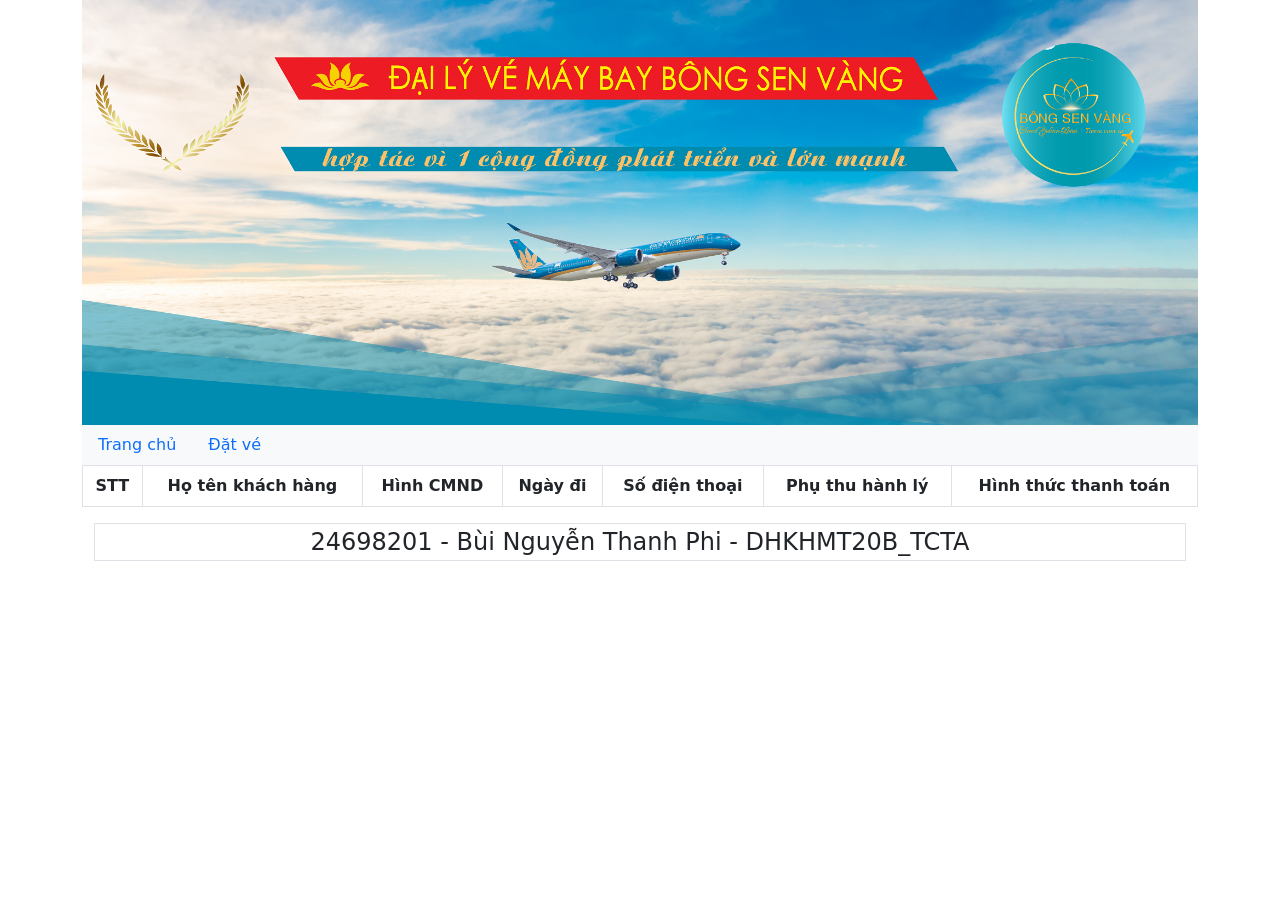
<file: HTML/D1.html>
<!DOCTYPE html>
<html lang="en">
<head>
    <meta charset="UTF-8">
    <meta name="viewport" content="width=device-width, initial-scale=1.0">
    <title>Đề 1</title>
    <link rel="stylesheet" href="../CSS/main.css">
    <link rel="stylesheet" href="../CSS/bootstrap.css">
    <script src="../JS/bootstrap.bundle.min.js"></script>
    <script src="../JS/D1.js"></script>
</head>
<body>
    <div class="container">
        <div class="row">
            <div class="col-md-12">
                <img class="w-100 h-80" src="../IMG/HINH1.jpg" alt="">
            </div>
        </div>
        <div class="row">
            <div class="col-md-12">
                <ul class="nav bg-light">
                    <li class="nav-item">
                        <a class="nav-link" href="#">Trang chủ</a>
                    </li>
                    <li class="nav-item">
                        <a class="nav-link" href="#" data-bs-toggle="modal" data-bs-target="#myModal">
                            Đặt vé
                        </a>
                    </li>
                </ul>
            </div>
        </div>
        <div class="row">
            <div class="col-md-12 table-responsive">
                <table class="table table-bordered">
                    <thead>
                        <tr>
                            <th>STT</th>
                            <th>Họ tên khách hàng</th>
                            <th>Hình CMND</th>
                            <th>Ngày đi</th>
                            <th>Số điện thoại</th>
                            <th>Phụ thu hành lý</th>
                            <th>Hình thức thanh toán</th>
                        </tr>
                    </thead>
                    <tbody id="thongTin" class="text-center align-middle">
                        <!-- Chỗ lưu thông tin -->
                    </tbody>
                </table>
            </div>
        </div>
        <div class="row ps-4 pe-4 text-center fs-4">
            <div class="col-md-12 border">
                24698201 - Bùi Nguyễn Thanh Phi - DHKHMT20B_TCTA
            </div>
        </div>
    </div>
    <div class="modal" id="myModal">
        <div class="modal-dialog">
            <div class="modal-content">
                <div class="modal-header">
                    <h3>ĐẶT VÉ TRỰC TUYẾN</h3>
                    <button type="button" class="btn-close shadow-none" data-bs-dismiss="modal"></button>
                </div>
                <div class="modal-body">
                    <form action="">
                        <div class="mb-2 mt-2">
                            <label for="ten" class="label-control mb-2">Họ tên khách hàng</label>
                            <input type="text" name="ten" id="ten" class="form-control shadow-none" onblur="kiemTraHoTen()">
                            <span id="orr1"></span>
                        </div>
                        <div class="mb-2">
                            <label for="hinh" class="label-control mb-2">Hình CMND</label>
                            <input type="file" name="hinh" id="hinh" class="form-control shadow-none" onblur="kiemTraAnh()">
                            <span id="orr4"></span>
                        </div>
                        <div class="mb-2">
                            <label for="nd" class="label-control mb-2">Ngày đi</label>
                            <input type="date" name="nd" id="nd" class="form-control shadow-none" onblur="kiemTraNgayDi()">
                            <span id="orr3"></span>
                        </div>
                        <div class="mb-2">
                            <label for="sdt" class="label-control mb-2">Số điện thoại</label>
                            <input type="tel" name="sdt" id="sdt" class="form-control shadow-none" onblur="kiemTraSoDienThoai()">
                            <span id="orr2"></span>
                        </div>
                        <div class="mb-2">
                            <label for="hlkg" class="label-control mb-2">Hành lý ký gửi</label>
                            <select name="hlkg" id="hlkg" class="form-select shadow-none mb-2" onchange="tinhTien(this.value)">
                                <option value="210000">15kg</option>
                                <option value="250000">25kg</option>
                                <option value="300000">35kg</option>
                            </select>
                        </div>
                        <div class="mb-2">
                            <label for="pthl" class="label-control mb-2">Phụ thu hành lý</label>
                            <input type="text" name="pthl" id="pthl" class="form-control shadow-none mb-2" value="0" readonly>
                        </div>
                        <div class="mb-2">
                            <label for="tt" class="label-control">Hình thức thanh toán</label>
                            <div class="form-check form-check-inline">
                                <input class="form-check-input" type="radio" name="paymentMethod" id="payCK" value="Chuyển khoản" checked>
                                <label class="form-check-label" for="payCK">Chuyển khoản</label>
                            </div>
                            <div class="form-check form-check-inline">
                                <input class="form-check-input" type="radio" name="paymentMethod" id="payTM" value="Tiền mặt">
                                <label class="form-check-label" for="payTM">Tiền mặt</label>
                            </div>
                        </div>
                        <div class="mb-2">
                            <button type="button" class="btn btn-primary" onclick="luuThongTin()">Đặt vé</button>
                        </div>
                    </form>
                </div>
                <div class="modal-footer">
                    <button type="button" class="btn btn-danger" data-bs-dismiss="modal">Close</button>
                </div>
            </div>
        </div>
    </div>
</body>
</html>
</file>
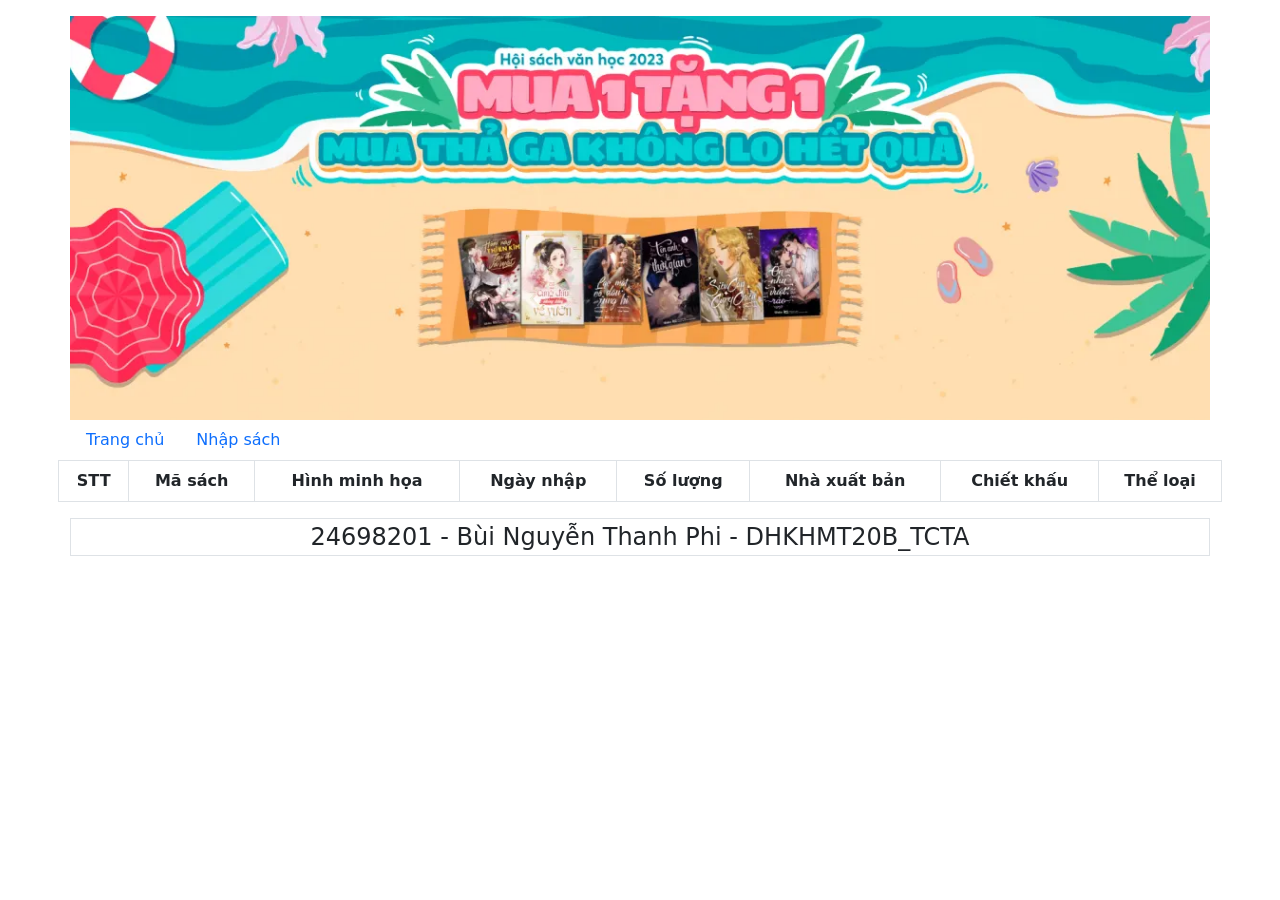
<file: HTML/D2.html>
<!DOCTYPE html>
<html lang="en">
<head>
    <meta charset="UTF-8">
    <meta name="viewport" content="width=device-width, initial-scale=1.0">
    <title>Đề 2</title>
    <link rel="stylesheet" href="../CSS/main.css">
    <link rel="stylesheet" href="../CSS/bootstrap.min.css">
    <script src="../JS/bootstrap.bundle.min.js"></script>
    <script src="../JS/D2.js"></script>
</head>
<body>
    <div class="container px-0 py-3">
        <div class="row">
            <div class="col-md-12">
                <img class="w-100 h-100" src="../IMG/HINH2.jpg" alt="">
            </div>
        </div>
        <div class="row">
            <div class="col-md-12">
                <ul class="nav">
                    <li class="nav-item">
                        <a href="" class="nav-link">Trang chủ</a>
                    </li>
                    <li class="nav-item">
                        <a href="" class="nav-link" data-bs-toggle="modal" data-bs-target="#myModal">
                            Nhập sách
                        </a>
                    </li>
                </ul>
            </div>
        </div>
        <div class="row">
            <table class="table table-bordered">
              <thead>
                <tr>
                  <th scope="col">STT</th>
                  <th scope="col">Mã sách</th>
                  <th scope="col">Hình minh họa</th>
                  <th scope="col">Ngày nhập</th>
                  <th scope="col">Số lượng</th>
                  <th scope="col">Nhà xuất bản</th>
                  <th scope="col">Chiết khấu</th>
                  <th scope="col">Thể loại</th>
                </tr>
              </thead>
              <tbody id="luuThongTin" class="text-center align-middle">
                <!--  -->
              </tbody>
            </table>
        </div>
        <div class="row g-0">
            <div class="col-md-12 text-center border">
                <span class="fs-4">24698201 - Bùi Nguyễn Thanh Phi - DHKHMT20B_TCTA</span>
            </div>
        </div>
    </div>

     
     <!-- Modal -->
     <div class="modal fade" id="myModal">
       <div class="modal-dialog">
         <div class="modal-content">
           <div class="modal-header">
             <h5 class="modal-title" id="staticBackdropLabel">PHIẾU NHẬP KHO TRỰC TUYẾN</h5>
             <button type="button" class="btn-close" data-bs-dismiss="modal" aria-label="Close"></button>
           </div>
           <div class="modal-body">
                <!-- Mã sách -->
                <div class="mb-3">
                    <label class="mb-1" for="maSach">Mã Sách</label>
                    <input type="text" name="maSach" id="maSach" class="form-control" onblur="kiemTraMaSach()">
                    <span id="orr1"></span>
                </div>
                <!-- Hình minh họa -->
                <div class="mb-3">
                    <label class="mb-1" for="hinhMinhHoa">Hình Minh Họa</label>
                    <input type="file" name="hinhMinhHoa" id="hinhMinhHoa" class="form-control" onblur="kiemTraAnh()">
                    <span id="orr2"></span>
                </div>
                <!-- Ngày nhập -->
                <div class="mb-3">
                    <label class="mb-1" for="ngayNhap">Ngày Nhập</label>
                    <input type="date" name="ngayNhap" id="ngayNhap" class="form-control" onblur="kiemTraNgayNhap()">
                    <span id="orr3"></span>
                </div>
                <!-- Số lượng -->
                <div class="mb-3">
                    <label class="mb-1" for="soLuong">Số lượng</label>
                    <input type="text" name="soLuong" id="soLuong" class="form-control" onblur="kiemTraSoLuong()">
                    <span id="orr4"></span>
                </div>
                <!-- Nhà xuất bản -->
                <div class="mb-3">
                    <label class="mb-1" for="nhaXuatBan">Nhà xuất bản</label>
                    <select name="nhaXuatBan" id="nhaXuatBan" class="form-select" onchange="tinhChietKhau(this.value)">
                        <option value="">-- Chọn nhà xuất bản --</option>
                        <option value="25">NXB Trẻ</option>
                        <option value="20">NXB Kim Đồng</option>
                        <option value="30">NXB Thế Giới Mới</option>
                        <option value="35">NXB Tri Thức</option>
                    </select>
                </div>
                <!-- Chiết khấu -->
                <div class="mb-3">
                    <label class="mb-1" for="chietKhau">Chiết Khấu</label>
                    <input type="text" name="chietKhau" id="chietKhau" class="form-control" readonly>
                </div>
                <!-- Thể loại -->
                <div class="mb-3">
                    <label class="mb-1" for="theLoai">Thể Loại</label> <br>
                    <div class="form-check form-check-inline">
                        <input class="form-check-input" type="checkbox" name="vanHoc" id="vanHoc" value="Văn học">
                        <label class="form-check-label" for="vanHoc">Văn học</label>
                    </div>
                    <div class="form-check form-check-inline">
                        <input class="form-check-input" type="checkbox" name="khoaHoc" id="khoaHoc" value="Khoa học">
                        <label class="form-check-label" for="khoaHoc">Khoa học</label>
                    </div>
                    <div class="form-check form-check-inline">
                        <input class="form-check-input" type="checkbox" name="thieuNhi" id="thieuNhi" value="Thiếu nhi">
                        <label class="form-check-label" for="thieuNhi">Thiếu nhi</label>
                    </div>
                    
                </div>
                <!-- Button Nhập kho -->
                <div class="mb-3">
                    <button type="button" class="btn btn-primary" onclick="luuThongTin()">Nhập Kho</button>
                </div>
           </div>
           <div class="modal-footer">
             <button type="button" class="btn btn-danger" data-bs-dismiss="modal">Close</button>
           </div>
         </div>
       </div>
     </div>
</body>
</html>
</file>
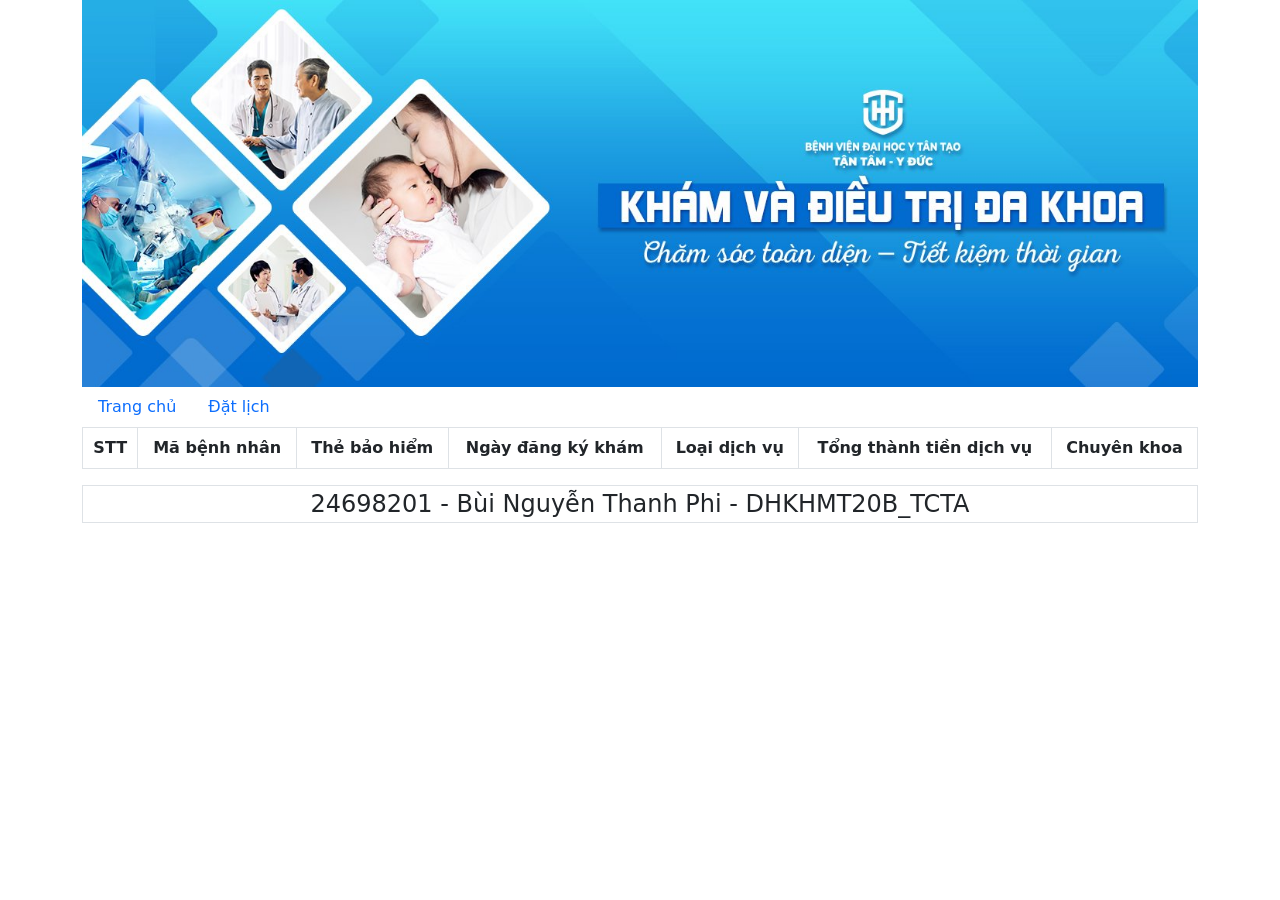
<file: HTML/D3.html>
<!DOCTYPE html>
<html lang="en">
<head>
    <meta charset="UTF-8">
    <meta name="viewport" content="width=device-width, initial-scale=1.0">
    <title>Đề 3</title>
    <link rel="stylesheet" href="../CSS/main.css">
    <link rel="stylesheet" href="../CSS/bootstrap.min.css">
    <script src="../JS/bootstrap.bundle.min.js"></script>
    <script src="../JS/D3.js"></script>
</head>
<body>
    <div class="container">
        <div class="row">
            <div class="col-md-12">
                <img class="w-100 h-100" src="../IMG/HINH3.jpg" alt="">
            </div>
        </div>
        <div class="row">
            <div class="col-md-12">
                <ul class="nav">
                    <li class="nav-item">
                        <a href="" class="nav-link">Trang chủ</a>
                    </li>
                    <li class="nav-item">
                        <a href="" class="nav-link" data-bs-toggle="modal" data-bs-target="#myModal">Đặt lịch</a>
                    </li>
                </ul>
            </div>
        </div>
        <div class="row">
            <div class="col-md-12">
                <table class="table table-bordered">
                  <thead>
                    <tr>
                      <th scope="col">STT</th>
                      <th scope="col">Mã bệnh nhân</th>
                      <th scope="col">Thẻ bảo hiểm</th>
                      <th scope="col">Ngày đăng ký khám</th>
                      <th scope="col">Loại dịch vụ</th>
                      <th scope="col">Tổng thành tiền dịch vụ</th>
                      <th scope="col">Chuyên khoa</th>
                    </tr>
                  </thead>
                  <tbody id="thongTin" class="text-center align-middle">
                    <!--  -->
                  </tbody>
                </table>
            </div>
        </div>
        <div class="row g-0">
            <div class="col-md-12 border text-center">
                <span class="fs-4">24698201 - Bùi Nguyễn Thanh Phi - DHKHMT20B_TCTA</span>
            </div>
        </div>
    </div>
    
    <!-- Modal -->
    <div class="modal fade" id="myModal">
      <div class="modal-dialog">
        <div class="modal-content">
          <div class="modal-header">
            <h5 class="modal-title" id="staticBackdropLabel">ĐẶT LỊCH KHÁM TRỰC TUYẾN</h5>
            <button type="button" class="btn-close" data-bs-dismiss="modal" aria-label="Close"></button>
          </div>
          <div class="modal-body">
            <!-- Mã bệnh nhân -->
            <div class="mb-3">
                <label class="mb-1" for="maBenhNhan">Mã bệnh nhân</label>
                <input type="text" name="maBenhNhan" id="maBenhNhan" class="form-control" onblur="kiemTraMaBN()">
                <span id="orr1"></span>
            </div>
            <!-- Thẻ bảo hiểm -->
            <div class="mb-3">
                <label class="mb-1" for="theBaoHiem">Thẻ bảo hiểm</label>
                <input type="file" name="theBaoHiem" id="theBaoHiem" class="form-control" onblur="kiemTraAnh()">
                <span id="orr2"></span>
            </div>
            <!-- Ngày khám -->
            <div class="mb-3">
                <label class="mb-1" for="ngayDangKyKham">Ngày đăng ký khám</label>
                <input type="date" name="ngayDangKyKham" id="ngayDangKyKham" class="form-control" onblur="kiemTraNgayDK()">
                <span id="orr3"></span>
            </div>
            <!-- Loại dịch vụ -->
            <div class="mb-3">
                <label class="mb-1" for="loaiDichVu">Loại dịch vụ</label> <br>
                <div class="form-check form-check-inline">
                    <input class="form-check-input" type="checkbox" name="loaiDichVu" id="loaiDichVu1" value="400000" onchange="tinhTongThanhTien()">
                    <label class="form-check-label" for="loaiDichVu1">Khám theo yêu cầu</label>
                </div>
                <div class="form-check form-check-inline">
                    <input class="form-check-input" type="checkbox" name="loaiDichVu" id="loaiDichVu2" value="600000" onchange="tinhTongThanhTien()">
                    <label class="form-check-label" for="loaiDichVu2">Điều trị ngoại trú</label>
                </div>
                <div class="form-check form-check-inline">
                    <input class="form-check-input" type="checkbox" name="loaiDichVu" id="loaiDichVu3" value="500000" onchange="tinhTongThanhTien()">
                    <label class="form-check-label" for="loaiDichVu3">Bác sĩ theo yêu cầu</label>
                </div>
            </div>
            <!-- Tổng thành tiền dịch vụ -->
            <div class="mb-3">
                <label class="mb-1" for="tongThanhTienDichVu">Tổng thành tiền dịch vụ</label>
                <input type="text" name="tongThanhTienDichVu" id="tongThanhTienDichVu" class="form-control" readonly>
            </div>
            <!-- Chuyên khoa -->
            <div class="mb-3">
                <label class="mb-1" for="chuyenKhoa">Chuyên khoa</label> <br>
                <select name="chuyenKhoa" id="chuyenKhoa" class="form-select">
                    <option value="Nhi">Nhi</option>
                </select>
            </div>
            <!-- Button -->
            <div class="mb-3">
                <button type="button" class="btn btn-primary" onclick="luuThongTin()">Đặt lịch</button>
            </div>
          </div>
          <div class="modal-footer">
            <button type="button" class="btn btn-danger" data-bs-dismiss="modal">Close</button>
          </div>
        </div>
      </div>
    </div>
</body>
</html>
</file>
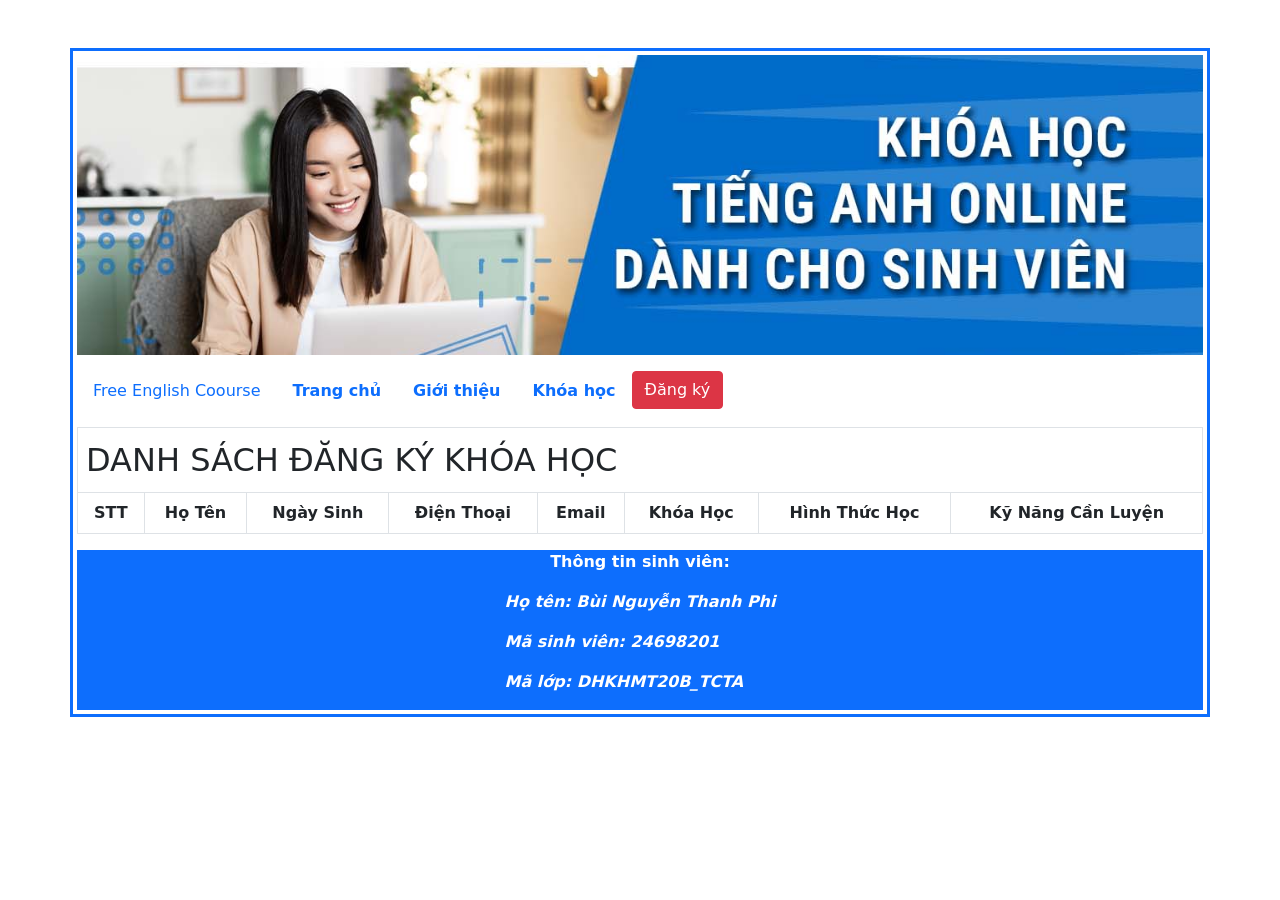
<file: HTML/D5.html>
<!doctype html>
<html lang="en">
  <head>
    <meta charset="UTF-8" />
    <meta name="viewport" content="width=device-width, initial-scale=1.0" />
    <title>Đề 5</title>
    <link rel="stylesheet" href="../CSS/main.css" />
    <link rel="stylesheet" href="../CSS/bootstrap.min.css" />
    <script src="../JS/bootstrap.bundle.min.js"></script>
    <script src="../JS/D5.js"></script>
  </head>
  <body>
    <div class="container mt-5 border border-primary border-3 g-0 p-1">
      <!-- Banner -->
      <div class="row">
        <div class="col-md-12">
          <img class="w-100 cus-banner" src="../IMG/HINH6.jpg" alt="" />
        </div>
      </div>
      <!-- Nav -->
      <div class="row py-3">
        <div class="col-md-12">
          <ul class="nav">
            <li class="nav-item">
              <a class="nav-link" href="#">Free English Coourse</a>
            </li>
            <li class="nav-item">
              <a class="nav-link fw-bold" href="#">Trang chủ</a>
            </li>
            <li class="nav-item">
              <a class="nav-link fw-bold" href="#">Giới thiệu</a>
            </li>
            <li class="nav-item">
              <a class="nav-link fw-bold" href="#">Khóa học</a>
            </li>
            <li>
              <button
                type="button"
                class="btn btn-danger"
                data-bs-toggle="modal"
                data-bs-target="#myModal"
              >
                Đăng ký
              </button>
            </li>
          </ul>
        </div>
      </div>
      <!-- Table -->
      <div class="row">
        <div class="col-md-12">
          <table class="table table-bordered">
            <thead>
              <tr>
                <th scope="col" colspan="8" class="text-start fw-normal fs-2">
                  DANH SÁCH ĐĂNG KÝ KHÓA HỌC
                </th>
              </tr>
              <tr>
                <th scope="col">STT</th>
                <th scope="col">Họ Tên</th>
                <th scope="col">Ngày Sinh</th>
                <th scope="col">Điện Thoại</th>
                <th scope="col">Email</th>
                <th scope="col">Khóa Học</th>
                <th scope="col">Hình Thức Học</th>
                <th scope="col">Kỹ Năng Cần Luyện</th>
              </tr>
            </thead>
            <tbody id="thongTin" class="text-center align-middle">
              <!-- Lưu thông tin -->
            </tbody>
          </table>
        </div>
      </div>
      <!-- Footer -->
      <div class="row bg-primary g-0 text-white fw-bold">
        <div class="col-md-12 d-flex flex-column align-items-center">
          <p class="text-center">Thông tin sinh viên:</p>
          <div class="fst-italic">
            <p>Họ tên: Bùi Nguyễn Thanh Phi</p>
            <p>Mã sinh viên: 24698201</p>
            <p>Mã lớp: DHKHMT20B_TCTA</p>
          </div>
        </div>
      </div>
    </div>

    <!-- Modal -->
    <div class="modal fade" id="myModal">
      <div class="modal-dialog modal-lg">
        <div class="modal-content">
          <div class="modal-header">
            <h5 class="modal-title py-3 fs-2 fw-normal" id="staticBackdropLabel">
              THÔNG TIN ĐĂNG KÝ
            </h5>
            <button
              type="button"
              class="btn-close"
              data-bs-dismiss="modal"
              aria-label="Close"
            ></button>
          </div>
          <div class="modal-body">
            <!-- Họ tên -->
            <div class="row mb-3">
              <div class="col-sm-3 text-end">
                <label class="mt-1 fw-bold" for="hoTen">Họ tên</label>
                <span class="text-danger">*</span>
              </div>
              <div class="col-sm-9">
                <input type="text" name="ht" id="ht" class="form-control" onblur="kiemTraHoTen()"/>
                <span id="orr1"></span>
              </div>
            </div>
            <!-- Ngày sinh -->
            <div class="row mb-3">
              <div class="col-sm-3 text-end">
                <label class="mt-1 fw-bold" for="ngaySinh">Ngày sinh</label>
                <span class="text-danger">*</span>
              </div>
              <div class="col-sm-9">
                <input type="date" name="ns" id="ns" class="form-control" onblur="kiemTraNgaySinh()"/>
                <span id="orr2"></span>
              </div>
            </div>
            <!-- Số điện thoại -->
            <div class="row mb-3">
              <div class="col-sm-3 text-end">
                <label class="mt-1 fw-bold" for="soDienThoai">Số điện thoại</label>
                <span class="text-danger">*</span>
              </div>
              <div class="col-sm-9">
                <input type="tel" name="sdt" id="sdt" class="form-control" onblur="kiemTraSDT()"/>
                <span id="orr3"></span>
              </div>
            </div>
            <!-- Email -->
            <div class="row mb-3">
              <div class="col-sm-3 text-end">
                <label class="mt-1 fw-bold" for="email">Email</label>
                <span class="text-danger">*</span>
              </div>
              <div class="col-sm-9">
                <input type="email" name="em" id="em" class="form-control" onblur="kiemTraEmail()"/>
                <span id="orr4"></span>
              </div>
            </div>
            <!-- Chọn khóa học -->
            <div class="row mb-3">
              <div class="col-sm-3 text-end">
                <label class="mt-1 fw-bold" for="chonKhoaHoc">Chọn khóa học</label>
              </div>
              <div class="col-sm-9">
                <select name="chonKhoaHoc" id="ckh" class="form-select" onchange="thoiGianHoc(this.value)">
                  <option value="3">Anh văn cơ bản</option>
                  <option value="6">Anh văn giao tiếp</option>
                  <option value="12">Luyện thi IELTS</option>
                </select>
              </div>
            </div>
            <!-- Thời gian học -->
            <div class="row mb-3">
              <div class="col-sm-3 text-end">
                <label class="mt-1 fw-bold" for="thoiGianHoc">Thời gian học</label>
              </div>
              <div class="col-sm-9">
                <input
                  type="text"
                  name="tgh"
                  id="tgh"
                  class="form-control"
                  readonly
                />
              </div>
            </div>
            <!-- Chọn hình thức học -->
            <div class="row mb-3">
              <div class="col-sm-3 text-end">
                <label class="fw-bold">Chọn hình thức học</label>
                <span class="text-danger">*</span>
              </div>
              <div class="col-sm-9">
                <div class="form-check">
                  <input
                    class="form-check-input"
                    type="radio"
                    name="hinhThucHoc"
                    id="tt" value="Trung tâm" onchange="hinhThucHoc()"
                  />
                  <label class="form-check-label" for="tt"
                    >Học tại trung tâm</label
                  >
                </div>
                <div class="form-check">
                  <input
                    class="form-check-input"
                    type="radio"
                    name="hinhThucHoc"
                    id="on" value="Online" onchange="hinhThucHoc()"
                  />
                  <label class="form-check-label" for="on">Học online</label>
                </div>
                <span id="orr5"></span>
              </div>
            </div>
            <!-- Các kỹ năng luyện tập -->
            <div class="row mb-3">
              <div class="col-sm-3 text-end">
                <label class="fw-bold" for="kyNangLT">Các kỹ năng luyện tập</label>
                <span class="text-danger">*</span>
              </div>
              <div class="col-sm-9">
                <div class="form-check">
                  <input class="form-check-input" type="checkbox" name="kyNangLT" id="nghe" value="Listening" onchange="kiemTraKyNang()">
                  <label class="form-check-label" for="kyNangLT">Kỹ năng nghe</label>
                </div>
                <div class="form-check">
                  <input class="form-check-input" type="checkbox" name="kyNangLT" id="doc" value="Reading" onchange="kiemTraKyNang()">
                  <label class="form-check-label" for="kyNangLT">Kỹ năng đọc</label>
                </div>
                <div class="form-check">
                  <input class="form-check-input" type="checkbox" name="kyNangLT" id="viet" value="Writting" onchange="kiemTraKyNang()">
                  <label class="form-check-label" for="kyNangLT">Kỹ năng viết</label>
                </div>
                <span id="orr6"></span>
              </div>
            </div>
          </div>
          <div class="modal-footer">
            <button type="button" class="btn btn-success" onclick="saveData()">Đăng ký</button>
            <button
              type="button"
              class="btn btn-danger"
              data-bs-dismiss="modal"
            >
              Hủy
            </button>
          </div>
        </div>
      </div>
    </div>
  </body>
</html>
</file>
<file: CSS/main.css>
table th {
    text-align: center;
}

.nav-color {
    color: rgb(49, 137, 232) !important;
}
html {
    font-family: 'Times New Roman', Times, serif !important;
}
.cus-banner {
    object-fit: cover;
    height: 300px;
}
.cus-banner2 {
    object-fit: cover;
    height: 400px;
}
</file>
